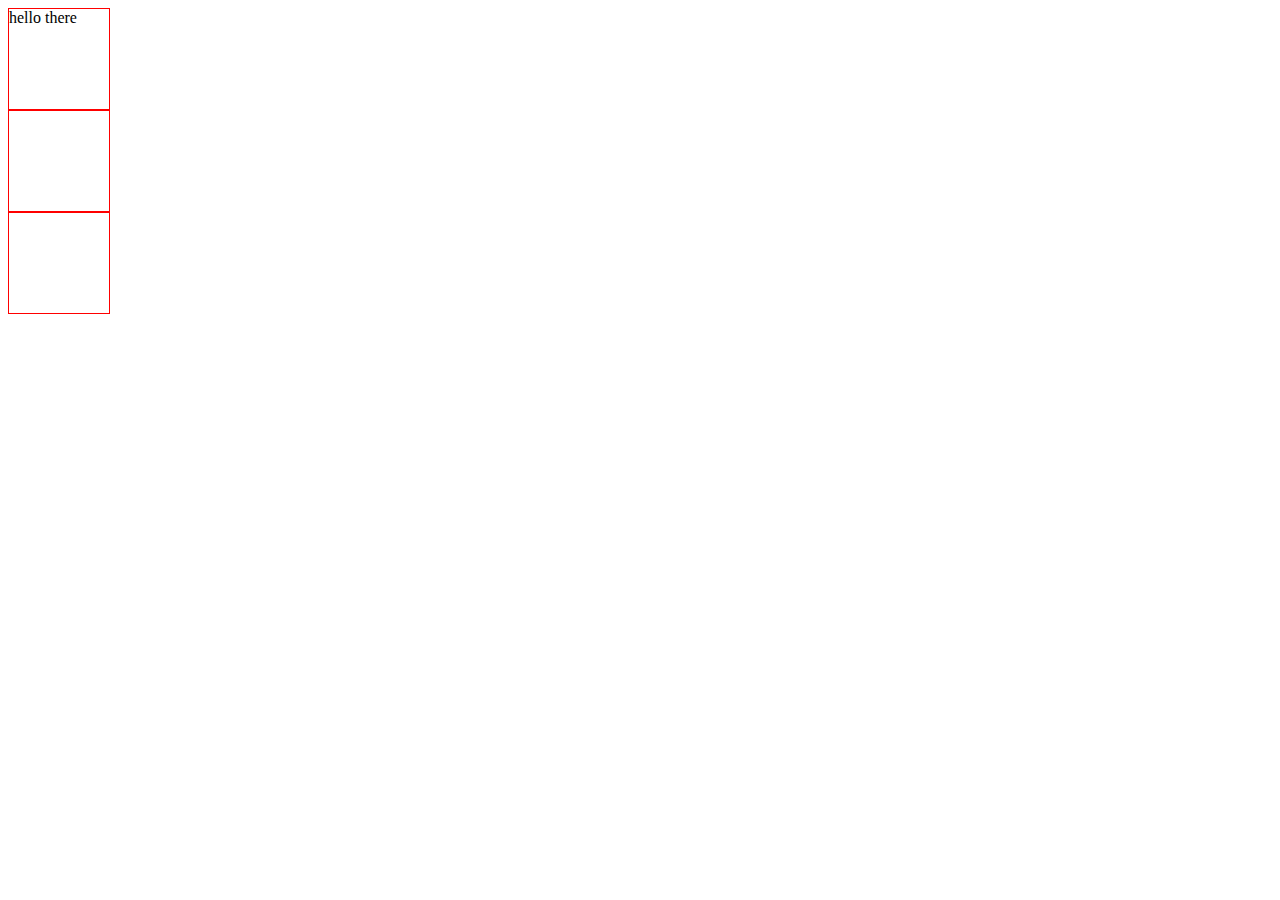
<file: css/border_properties/index.html>
<!DOCTYPE html>
<html lang="en">
<head>
    <meta charset="UTF-8">
    <meta http-equiv="X-UA-Compatible" content="IE=edge">
    <meta name="viewport" content="width=device-width, initial-scale=1.0">
    <title>Document</title>
    <link rel="stylesheet" href="main.css">
</head>
<body>
    
<div> hello there </div>
<div></div>
<div></div>

</body>
</html>
</file>
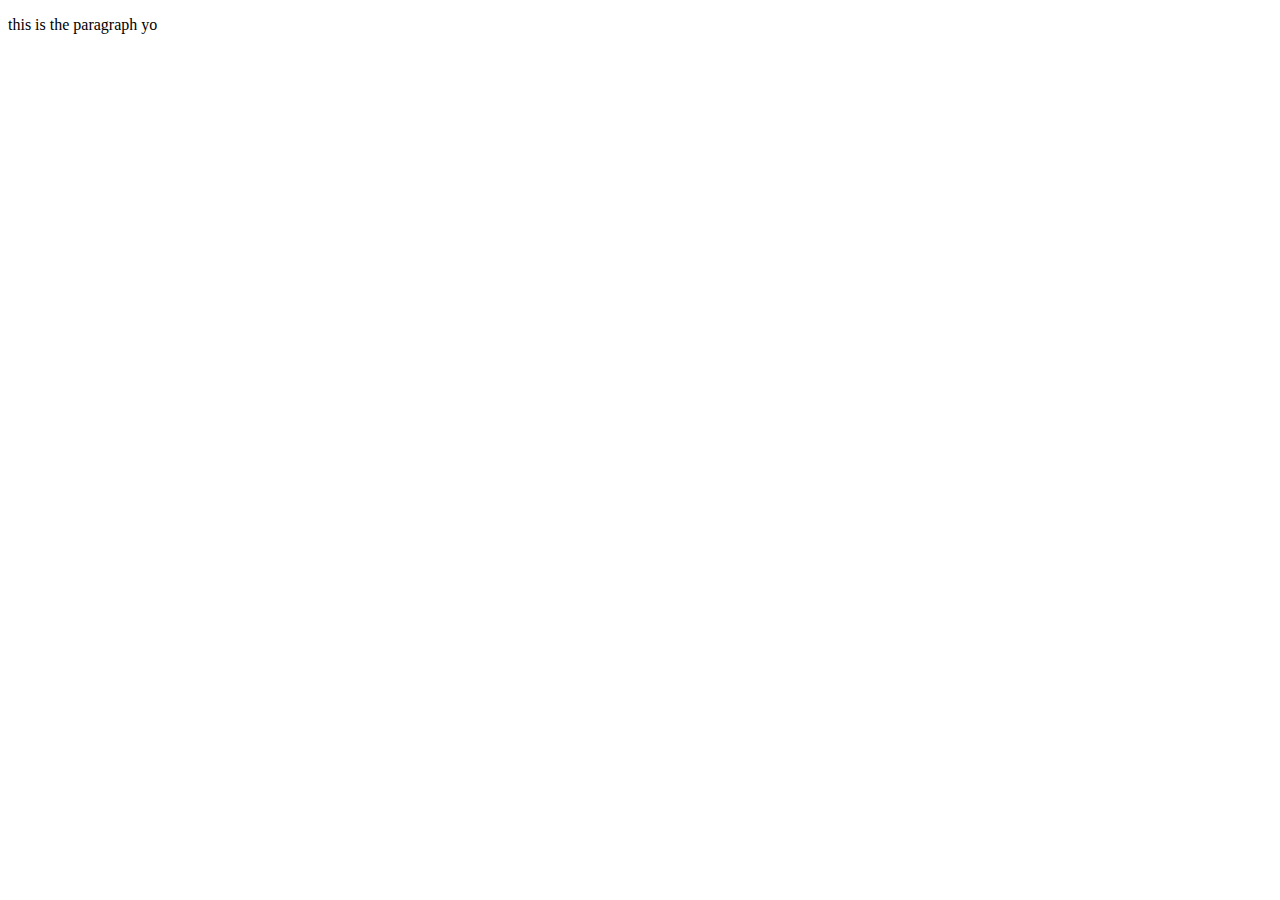
<file: essiential_tags/basic_tags/index.html>
<!DOCTYPE html>
<html lang="en">
<head>
    <meta charset="UTF-8">
    <meta http-equiv="X-UA-Compatible" content="IE=edge">
    <meta name="viewport" content="width=device-width, initial-scale=1.0">
    <title>Document</title>
</head>
<body>
    <p>
         this is the paragraph yo
    </p>
</body>
</html>
</file>
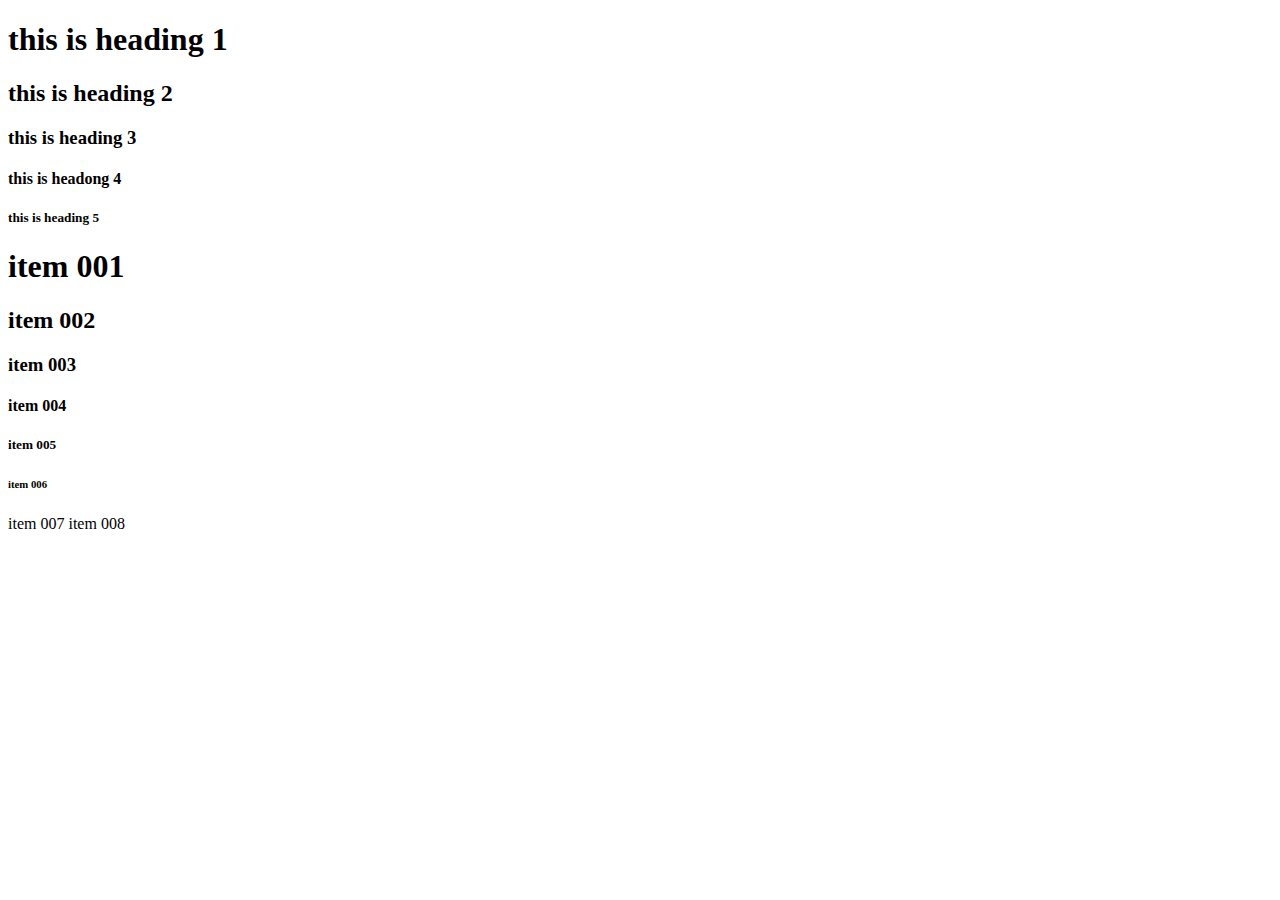
<file: essiential_tags/basic_tags/heading.html>
<!DOCTYPE html>
<html lang="en">
<head>
    <meta charset="UTF-8">
    <meta http-equiv="X-UA-Compatible" content="IE=edge">
    <meta name="viewport" content="width=device-width, initial-scale=1.0">
    <title>Document</title>
</head>
<body>
    <!-- h1+h2+h3+h4+h5 -->
    <h1>this is heading 1</h1>
    <h2>this is heading 2</h2>
    <h3>this is heading 3</h3>
    <h4>this is headong 4</h4>
    <h5>this is heading 5</h5>

    <!-- h${item $$$}*8 -->
    <h1>item 001</h1>
    <h2>item 002</h2>
    <h3>item 003</h3>
    <h4>item 004</h4>
    <h5>item 005</h5>
    <h6>item 006</h6>
    <h7>item 007</h7>
    <h8>item 008</h8>
    
</body>
</html>
</file>
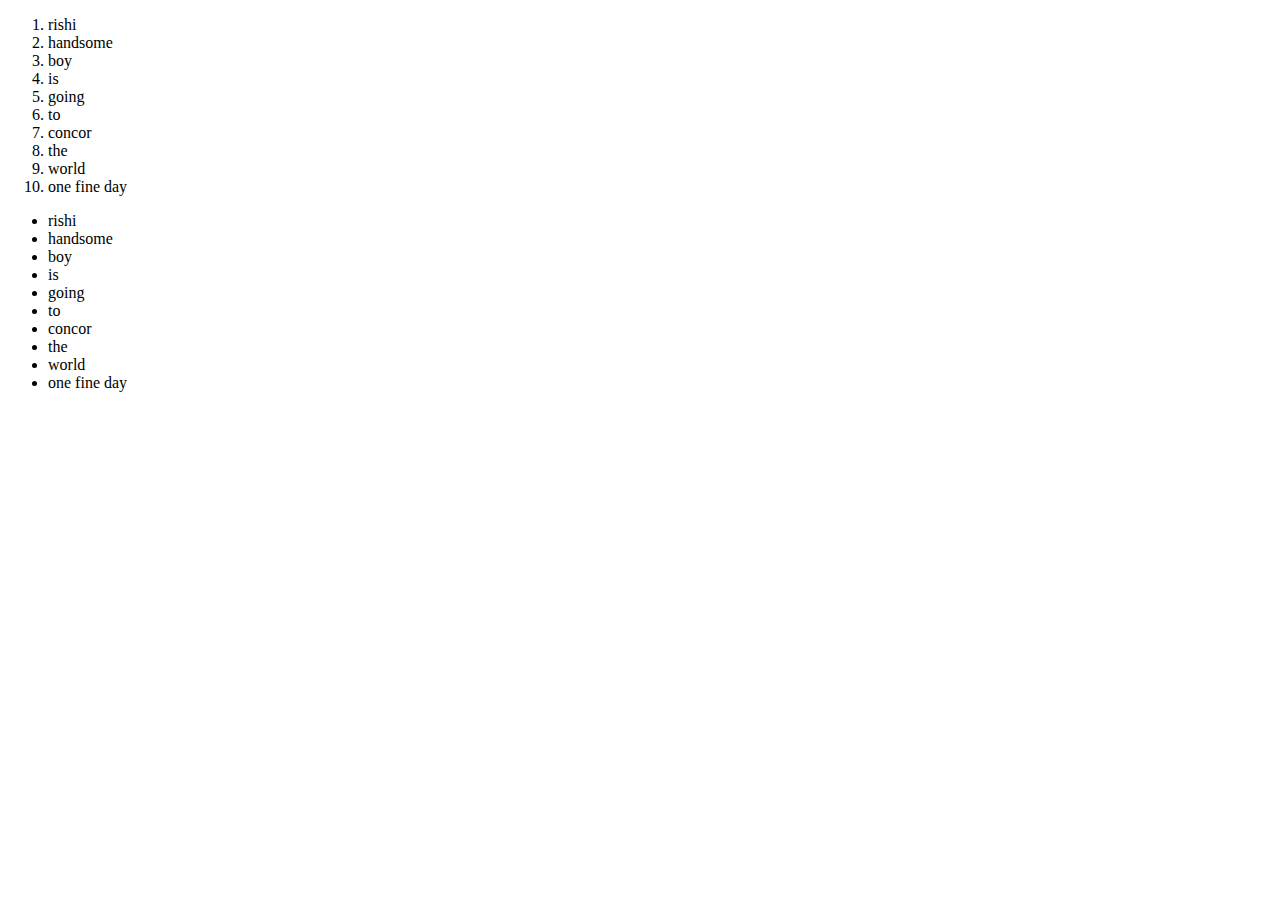
<file: essiential_tags/basic_tags/listULOL.html>
<!DOCTYPE html>
<html lang="en">

<head>
    <meta charset="UTF-8">
    <meta http-equiv="X-UA-Compatible" content="IE=edge">
    <meta name="viewport" content="width=device-width, initial-scale=1.0">
    <title>working with lists</title>
</head>

<body>

    <ol>
        <li>rishi</li>
        <li>handsome</li>
        <li>boy</li>
        <li>is</li>
        <li>going</li>
        <li>to</li>
        <li>concor</li>
        <li>the</li>
        <li>world</li>
        <li>one fine day</li>
    </ol>
    <ul>
        <li>rishi</li>
        <li>handsome</li>
        <li>boy</li>
        <li>is</li>
        <li>going</li>
        <li>to</li>
        <li>concor</li>
        <li>the</li>
        <li>world</li>
        <li>one fine day</li>
    </ul>
</body>

</html>
</file>
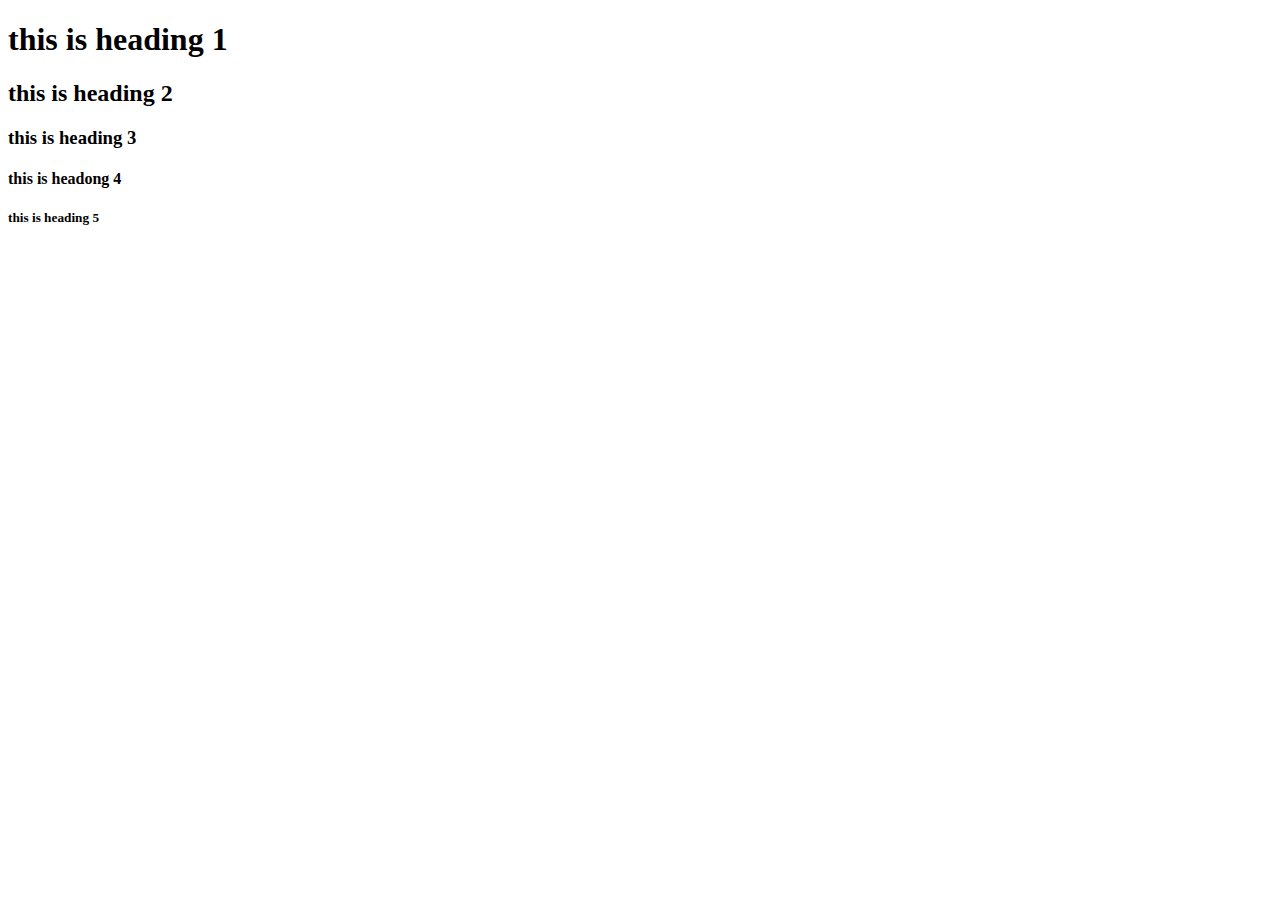
<file: essiential_tags/paragraph_tags/heading.html>
<!DOCTYPE html>
<html lang="en">
<head>
    <meta charset="UTF-8">
    <meta http-equiv="X-UA-Compatible" content="IE=edge">
    <meta name="viewport" content="width=device-width, initial-scale=1.0">
    <title>Document</title>
</head>
<body>
    <h1>this is heading 1</h1>
    <h2>this is heading 2</h2>
    <h3>this is heading 3</h3>
    <h4>this is headong 4</h4>
    <h5>this is heading 5</h5>
    
</body>
</html>
</file>
<file: css/border_properties/main.css>
div {
    width: 100px;
    height: 100px;
    border: 1px groove rgb(255, 0, 0);
}
</file>
